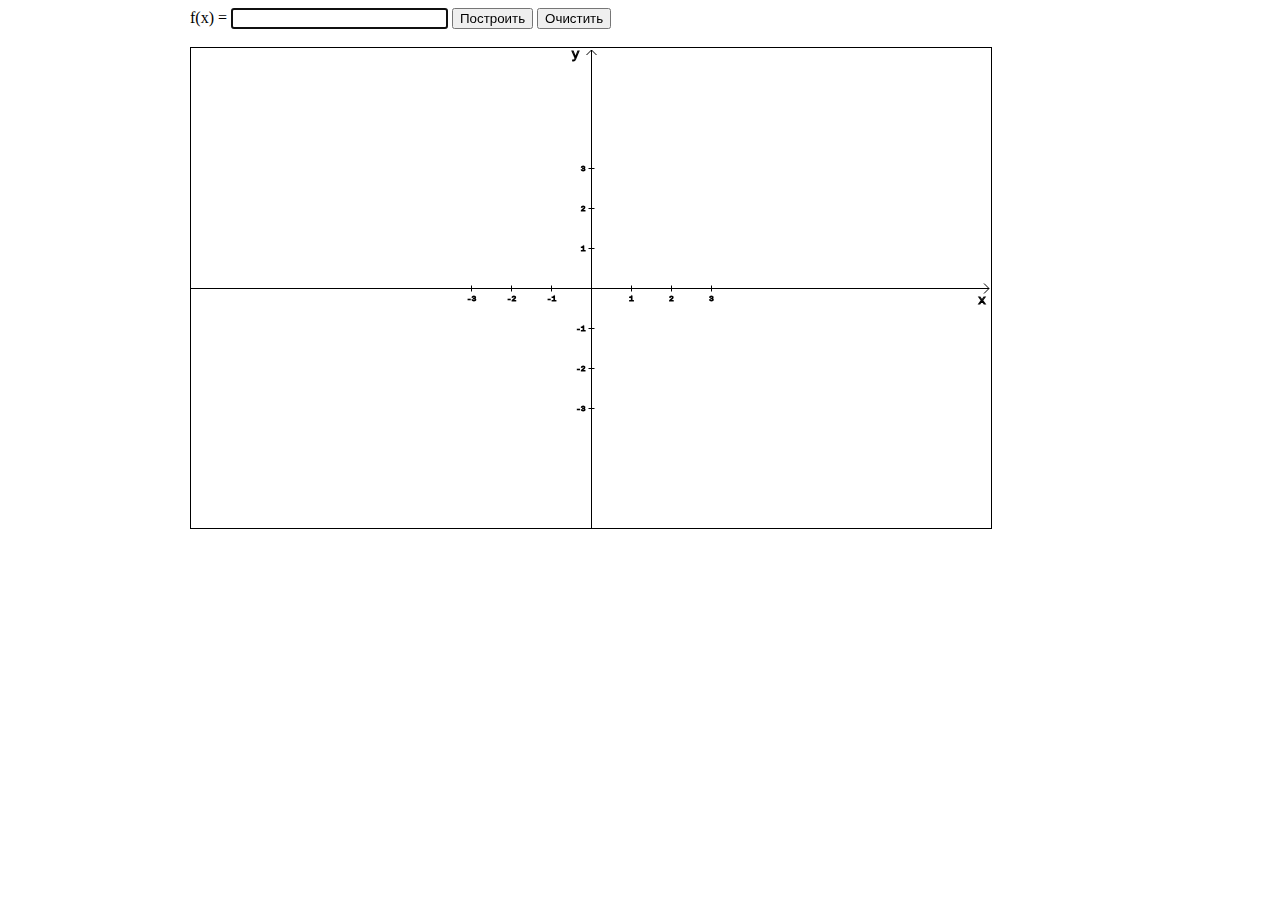
<file: index.html>
﻿<!DOCTYPE html>
<html>
	<head>
		<meta charset="utf-8">
		<title>Построение графиков функций</title>
		<script type="text/javascript" src="chart.js"></script>
		<script type="text/javascript">
			//javascript:alert(('cos(x)').replace(/([a-z]{2,}).*?/gi, 'Math.$1'););
			colors = ['maroon','green','olive','navy','purple','teal'];
			
			// Инициализация параметров
			function chartInit() {
				var func   = document.getElementsByName('func')[0];
				var color  = document.getElementsByName('color')[0];
				var canvas = document.getElementById('chart');
				func.value = '';
				func.focus();
				color.value = colors[0];
				color.style.color = colors[0];
				Chart.drawAxis(canvas);
				funcCount = 0;
			}
			
			// Отображение графика
			function draw(form) {
				var func  = form.func.value;
				var color = form.color.value;
				if ( func != '' ) {
					var context = Chart.context;
					context.font = 'normal 10pt Courier';
					context.strokeStyle = color;
					funcCount++;
					//context.strokeText(funcCount + '. f(x)=' + func, 0, funcCount * 12);
					Chart.drawChart(func, color);
					form.color.value = colors[funcCount % colors.length];
					form.color.style.color = colors[funcCount % colors.length];
				} else alert('Не введена функция');
				form.func.value = '';
				form.func.focus();
				return false;
			}
		</script>
	</head>
	<body onload="chartInit()">
	<div style=" width:900px; height: 500px; margin: 0 auto;">
		<form onsubmit="return draw(this)">
			f(x) = <input type="text" name="func" size="24">
			<select name="color" style="display:none; font-weight: bold" onchange="this.style.color = this.value">
				<option value="maroon" style="color: maroon">Красный</option>
				<option value="green" style="color: green">Зеленый</option>
				<option value="olive" style="color: olive">Желтый</option>
				<option value="navy" style="color: navy">Синий</option>
				<option value="purple" style="color: purple">Фиолетовый</option>
				<option value="teal" style="color: teal">Голубой</option>
			</select>
			<input type="submit" value="Построить">
			<input type="button" value="Очистить" onclick="if ( confirm('Очистить?') ) chartInit()">
		</form>
		<br>
		<canvas style=" border: 1px solid;" id="chart" width="800" height="480">HTML5 не поддерживается</canvas>
		</div>
	</body>
</html>
</file>
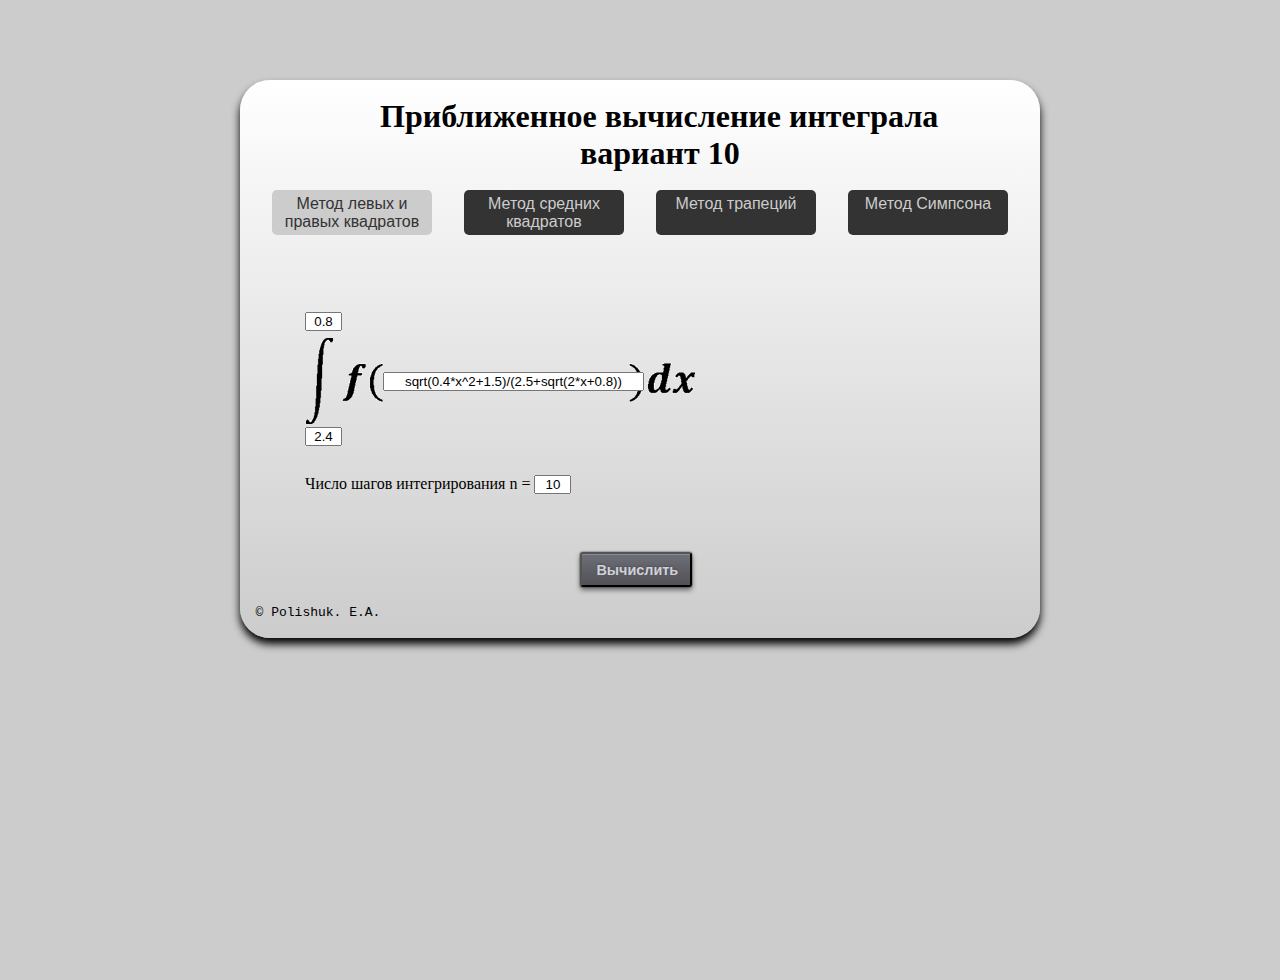
<file: lab2/index.html>
<!DOCTYPE html PUBLIC "-//W3C//DTD XHTML 1.0 Transitional//EN" "http://www.w3.org/TR/xhtml1/DTD/xhtml1-transitional.dtd">
<html xmlns="http://www.w3.org/1999/xhtml">
<head>
<meta http-equiv="Content-Type" content="text/html; charset=utf-8" />
<title>Приближенное вычисление интеграла</title>
<link href="script/style.css" rel="stylesheet" type="text/css" />
<link rel="icon" href="script/faviconL.ico" type="image/x-icon" />
<link rel="shortcut icon" href="script/favicon.ico" type="image/x-icon" />
<script type="text/javascript" src="script/script.js"></script>
<script type="text/javascript" src="script/jquery-1.11.1.js"></script>
</head>
<body>
	<form class="main" action="" onsubmit="return false">
		<br/><h1 class="h1">Приближенное вычисление интеграла<br/> &nbsp; &nbsp; &nbsp; &nbsp; &nbsp; &nbsp; &nbsp; &nbsp; &nbsp; &nbsp; &nbsp; &nbsp; &nbsp;вариант 10</h1><br/>
		<div class="square_left_right">Метод левых и правых квадратов</div>
		<div class="square_center">Метод средних квадратов</div>
		<div class="square_trapezoid">Метод трапеций</div>
		<div class="square_simpson">Метод Симпсона</div><br/><br/><br/><br/>
		<div id="start" class="input">
        	<div class="integral">
            	<input size="30" id="function" type="text" name="function" value="sqrt(0.4*x^2+1.5)/(2.5+sqrt(2*x+0.8))" />
                <input size="2" id="lin_a" type="text" name="lin_a" value="0.8" />
                <input size="2" id="lin_b" type="text" name="lin_b" value="2.4" />
                <br/>
                <div class="step">
                	<label for="step">Число шагов интегрирования n = </label>
                	<input type="text" name="step" id="step" value="10" size="2" />
                </div>
            </div>
            <div id="table1">
            </div>
        </div>
		<div class="input">
        	<div class="integral">
            	<input size="30" id="function" type="text" name="function2" value="sqrt(0.4*x^2+1.5)/(2.5+sqrt(2*x+0.8))" />
                <input size="2" id="lin_a" type="text" name="lin_a2" value="0.8" />
                <input size="2" id="lin_b" type="text" name="lin_b2" value="2.4" />
                <br/>
                <div class="step">
                	<label for="step">Число шагов интегрирования n = </label>
                	<input type="text" name="step2" id="step" value="10" size="2" />
                </div>
            </div>
            <div id="table2">
            </div>
        </div>
		<div class="input">
        	<div class="integral">
            	<input size="30" id="function" type="text" name="function3" value="cos(x^2 + 0.8)/(1.5 + sin(0.6*x +0.5))" />
                <input size="2" id="lin_a" type="text" name="lin_a3" value="0.4" />
                <input size="2" id="lin_b" type="text" name="lin_b3" value="1.2" />
                <br/>
                <div class="step">
                	<label for="step">Число шагов интегрирования n = </label>
                	<input type="text" name="step3" id="step" value="10" size="2" />
                </div>
            </div>
            <div id="table3">
            </div>
        </div>
		<div class="input">
        	<div class="integral">
            	<input size="30" id="function" type="text" name="function4" value="cos(x^2 + 0.8)/(1.5 + sin(0.6*x +0.5))" />
                <input size="2" id="lin_a" type="text" name="lin_a4" value="0.4" />
                <input size="2" id="lin_b" type="text" name="lin_b4" value="1.2" />
                <br/>
                <div class="step">
                	<label for="step">Число шагов интегрирования n = </label>
                	<input type="text" name="step4" id="step" value="10" size="2" />
                </div>
            </div>
             <div id="table4">
            </div>
        </div>
		<button id="button">Вычислить</button>
    	<br/><br/>
	<code>&nbsp;&nbsp;&copy; Polishuk. E.A.</code>
	<br/>
	<br/>
	</form>
    <div id="scrollup">
		<img src="script/up.png" class="up" alt="Прокрутить вверх" />
	</div>
</body>
</html>
</file>
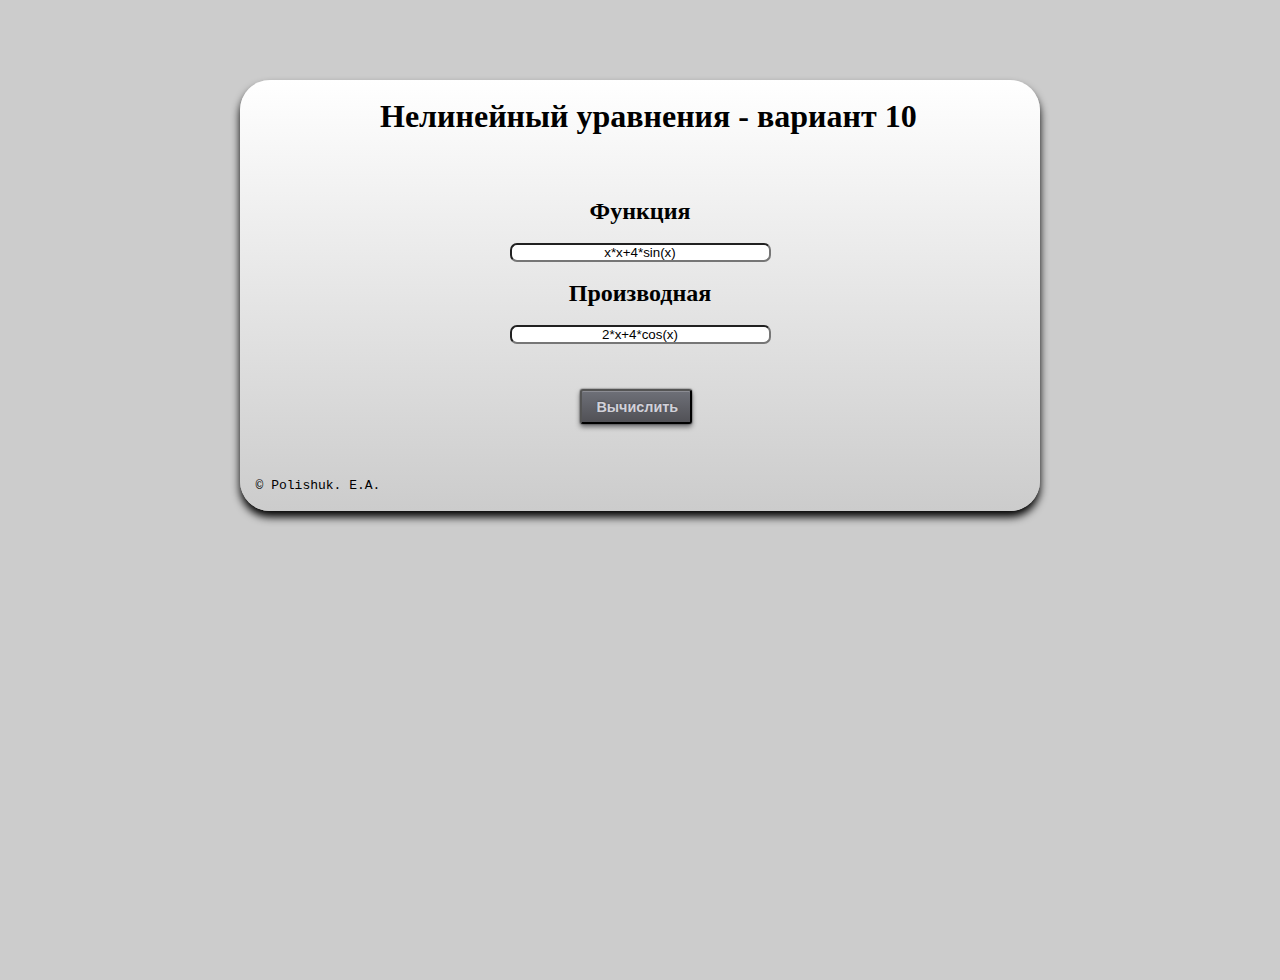
<file: lab4/index.html>
<!DOCTYPE html PUBLIC "-//W3C//DTD XHTML 1.0 Transitional//EN" "http://www.w3.org/TR/xhtml1/DTD/xhtml1-transitional.dtd">
<html xmlns="http://www.w3.org/1999/xhtml">
<head>
<meta http-equiv="Content-Type" content="text/html; charset=utf-8" />
<title>Нелинейный уравнения</title>
<link href="scripts/style.css" rel="stylesheet" type="text/css" />
<link rel="icon" href="scripts/faviconA.ico" type="image/x-icon">
<link rel="shortcut icon" href="scripts/faviconA.ico" type="image/x-icon"> 
<script type="text/javascript" src="scripts/jquery.js"></script>
<script type="text/javascript" src="scripts/jquery.flot.js"></script>
<script type="text/javascript" src="scripts/jquery.flot.navigate.js"></script>
<script type="text/javascript" src="scripts/script.js"></script>
</head>
<body>
	<div class="invisible"><div id="solution"></div><button id="button2" >Закрыть</button></div>
	<form class="main" action="" onsubmit="return false">
		<br/><h1>Нелинейный уравнения - вариант 10</h1><br/>
		<div id="input" class="input">
		<h2>Функция</h2><br/><input size="30" id="function" type="text" name="function" value="x*x+4*sin(x)" />
		<br/>		<br/>		
		<h2>Производная</h2><br/><input size="30" id="derivative" type="text" name="derivative" value="2*x+4*cos(x)" />
		</div>
		<button id="button">Вычислить</button>
        <div id="placeholder" style="width:500px;height:300px;"></div>
        <p id="hoverdata"><span id="x">Координаты мыши - 0</span>, <span id="y">0</span><span id="clickdata"></span></p>
    	<br/><br/><br/><br/>
		<code>&nbsp;&nbsp;&copy; Polishuk. E.A.</code>
		<br/>
		<br/>	
	</form>
</body>
</html>
<!--
	1.) x*x + 4*sin(x) = 0; -> 2*x+4*cos(x)
	2.) x*x*x - 3*x*x + 12*x - 9 = 0; -> 3*x*x - 6*x + 12
-->
</file>
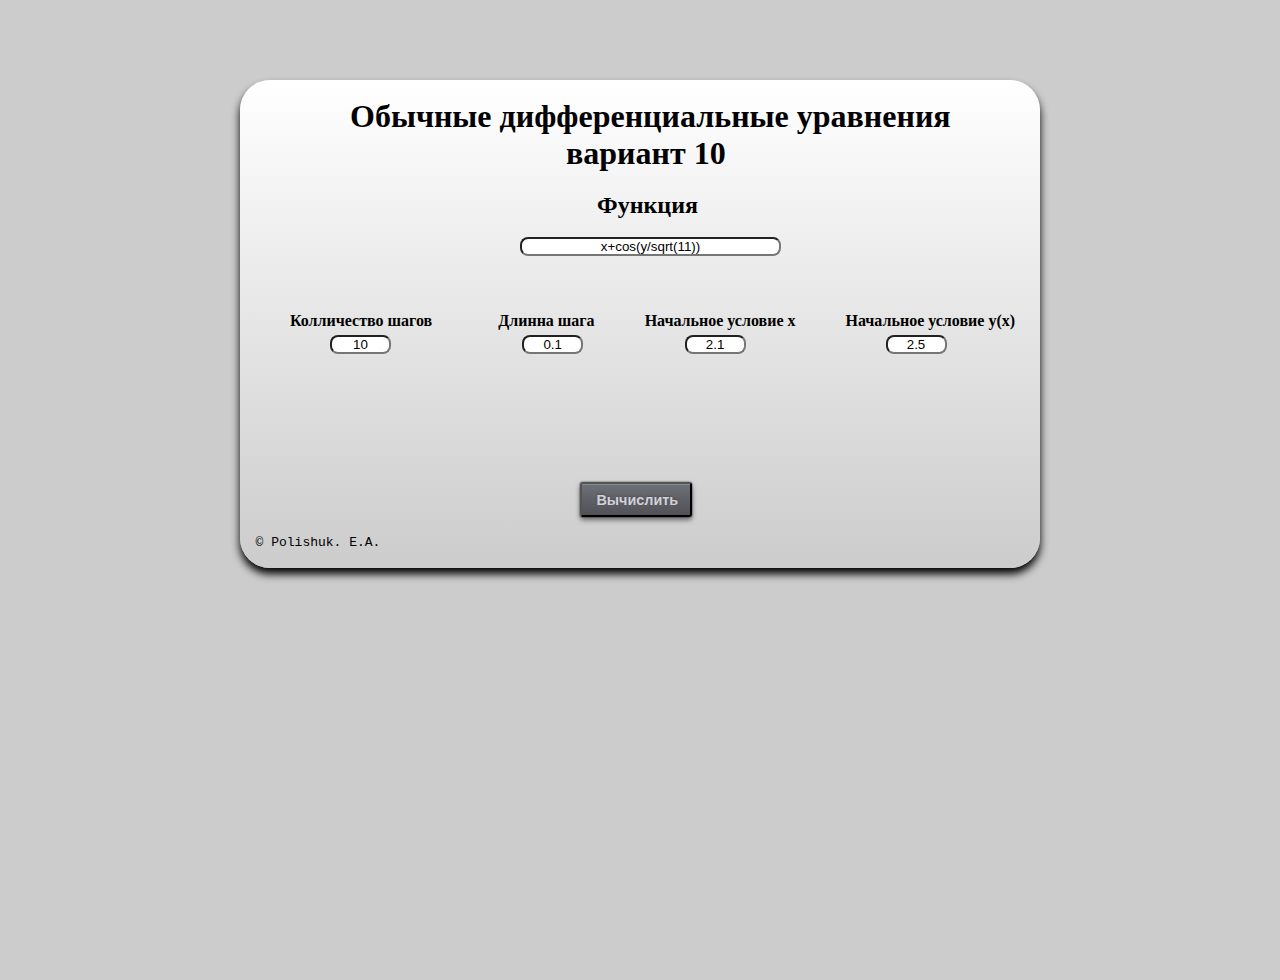
<file: lab5/index.html>
<!DOCTYPE html PUBLIC "-//W3C//DTD XHTML 1.0 Transitional//EN" "http://www.w3.org/TR/xhtml1/DTD/xhtml1-transitional.dtd">
<html xmlns="http://www.w3.org/1999/xhtml">
<head>
<meta http-equiv="Content-Type" content="text/html; charset=utf-8" />
<title>Обычные дифференциальные уравнения</title>
<link href="script/style.css" rel="stylesheet" type="text/css" />
<link rel="icon" href="script/favicon.ico" type="image/x-icon" />
<link rel="shortcut icon" href="script/favicon.ico" type="image/x-icon" />
<script type="text/javascript" src="script/script.js"></script>
<script type="text/javascript" src="script/jquery-1.11.1.js"></script>
</head>
<body>
	<form class="main" action="" onsubmit="return false">
		<br/>
        <h1 class="h1">
        	Обычные дифференциальные уравнения
            <br/>
        	&nbsp; &nbsp; &nbsp; &nbsp; &nbsp; &nbsp; &nbsp; &nbsp; &nbsp; &nbsp; &nbsp; &nbsp; &nbsp; &nbsp;вариант 10
        </h1>
		<div id="input">
			<h2>Функция</h2>
			<br/>
			<input size="30" class="id_input" id="function" type="text" name="function" value="x+cos(y/sqrt(11))" />
		</div>
		<div id="input2">
			<div class="content">
				<h4>Колличество шагов</h4>
				<input size="5" class="input_form" id="size" type="text" name="size" value="10" />
			</div>
			<div class="content">
				<h4> &nbsp;  &nbsp;  Длинна шага</h4>
				<input size="5" class="input_form" id="step" type="text" name="step" value="0.1" />
			</div>
			<div class="content">
				<h4>Начальное условие х</h4>
				<input size="5" class="input_form" id="begg_x" type="text" name="begg_x" value="2.1" />
			</div>
			<div class="content">
				<h4>Начальное условие y(х)</h4>
				<input size="5" class="input_form" id="begg_y" type="text" name="begg_y" value="2.5" />
			</div>
       </div>
        <div id="rez"></div>
        <div id="rez2"></div>
		<button id="button">Вычислить</button>
    	<br/>
        <br/>
		<code>&nbsp;&nbsp;&copy; Polishuk. E.A.</code>
		<br/>
		<br/>
	</form>
    <div id="scrollup">
		<img src="script/up.png" class="up" alt="Прокрутить вверх" />
	</div>
</body>
</html>
<!-- 
	1.) x(2.1), y(2.5),  h(0.1) ; x+cos(y/sqrt(11))
	2.) x(0.2), y(0.25), h(0.1) ; 0.127*(x*x+cos(0.6*x))+0.573*y
-->
</file>
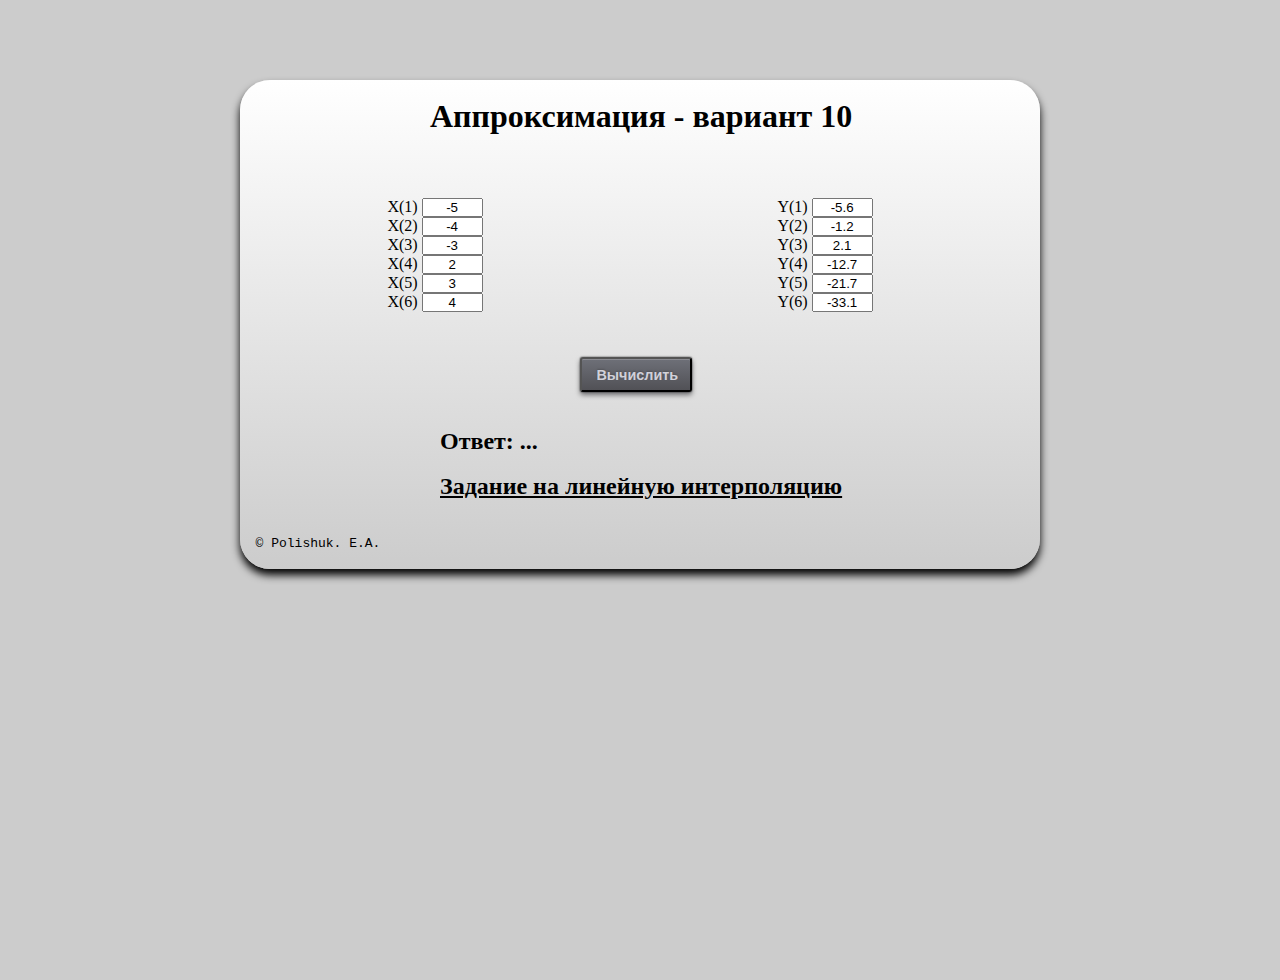
<file: lab1/aproxim.html>
<!DOCTYPE html PUBLIC "-//W3C//DTD XHTML 1.0 Transitional//EN" "http://www.w3.org/TR/xhtml1/DTD/xhtml1-transitional.dtd">
<html xmlns="http://www.w3.org/1999/xhtml">
<head>
<meta http-equiv="Content-Type" content="text/html; charset=utf-8" />
<title>Аппроксимация</title>
<link href="scripts/style.css" rel="stylesheet" type="text/css" />
<link rel="icon" href="scripts/faviconA.ico" type="image/x-icon">
<link rel="shortcut icon" href="scripts/faviconA.ico" type="image/x-icon"> 
<script type="text/javascript" src="scripts/jquery.js"></script>
<script type="text/javascript" src="scripts/jquery.flot.js"></script>
<script type="text/javascript" src="scripts/jquery.flot.navigate.js"></script>
<script type="text/javascript" src="scripts/math.js"></script>
<script type="text/javascript" src="scripts/script.js"></script>
</head>
<body>
	<form class="main" action="" onsubmit="return false">
		<br/><h1>Аппроксимация - вариант 10</h1><br/>
		<div id="input_x" class="input_x">
			<label for="x1">X(1)</label>
			<input size="5" id="x1" class="input" type="text" name="val_x" value="-5"/><br/>
    		<label for="x2">X(2)</label>
   			<input size="5" id="x2" class="input" type="text" name="val_x" value="-4"/><br/>
    		<label for="x3">X(3)</label>
    		<input size="5" id="x3" class="input" type="text" name="val_x" value="-3"/><br/>
    		<label for="x4">X(4)</label>
    		<input size="5" id="x4" class="input" type="text" name="val_x" value="2"/><br/>
    		<label for="x5">X(5)</label>
    		<input size="5" id="x5" class="input" type="text" name="val_x" value="3"/><br/>
    		<label for="x6">X(6)</label>
    		<input size="5" id="x6" class="input" type="text" name="val_x" value="4"/><br/>
    	</div>
    	<div class="input_y">
			<label for="y1">Y(1)</label>
			<input size="5" id="y1" class="input" type="text" name="val_y" value="-5.6"/><br/>
    		<label for="y2">Y(2)</label>
   			<input size="5" id="y2" class="input" type="text" name="val_y" value="-1.2"/><br/>
    		<label for="y3">Y(3)</label>
    		<input size="5" id="y3" class="input" type="text" name="val_y" value="2.1"/><br/>
    		<label for="y4">Y(4)</label>
    		<input size="5" id="y4" class="input" type="text" name="val_y" value="-12.7"/><br/>
    		<label for="y5">Y(5)</label>
    		<input size="5" id="y5" class="input" type="text" name="val_y" value="-21.7"/><br/>
    		<label for="y6">Y(6)</label>
    		<input size="5" id="y6" class="input" type="text" name="val_y" value="-33.1"/><br/>
		</div>
		<button id="button">Вычислить</button>
        <div id="placeholder" style="width:500px;height:300px;"></div>
        <p id="hoverdata"><span id="x">Координаты мыши - 0</span>, <span id="y">0</span><span id="clickdata"></span></p>
    	<br/><br/><br/><h2>Ответ: ...</h2><br/><h2><a href="lin_inter.html">Задание на линейную интерполяцию</a></h2><br/><br/>
		<code>&nbsp;&nbsp;&copy; Polishuk. E.A.</code>
		<br/>
		<br/>	
	</form>
</body>
</html>
<!-- quadratic fit {-5,-5.6},{-4,-1.2},{-3,2.1},{2,-12.7},{3,-21.7},{4,-33.1} -->
</file>
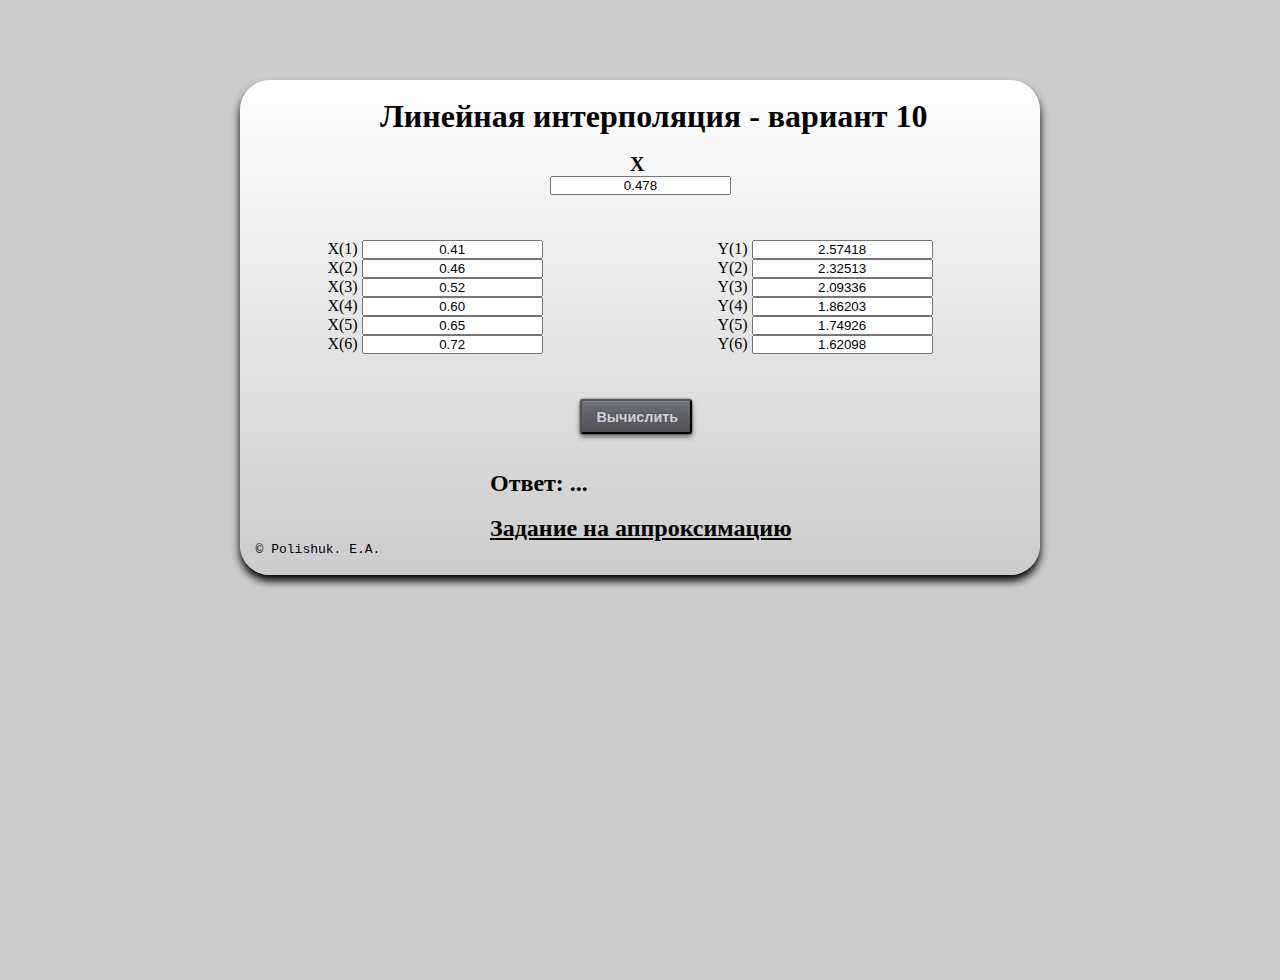
<file: lab1/lin_inter.html>
<!DOCTYPE html PUBLIC "-//W3C//DTD XHTML 1.0 Transitional//EN" "http://www.w3.org/TR/xhtml1/DTD/xhtml1-transitional.dtd">
<html xmlns="http://www.w3.org/1999/xhtml">
<head>
<meta http-equiv="Content-Type" content="text/html; charset=utf-8" />
<title>Линейная интерполяция</title>
<link href="scripts/style.css" rel="stylesheet" type="text/css" />
<link rel="icon" href="scripts/faviconL.ico" type="image/x-icon">
<link rel="shortcut icon" href="scripts/faviconL.ico" type="image/x-icon"> 
<script type="text/javascript" src="scripts/script_lin.js"></script>
</head>
<body>
	<form class="main" action="" onsubmit="return false">
		<br/><h1 class="h1">Линейная интерполяция - вариант 10</h1><br/>
		<label id="label_x" for="x">X</label><br/>
		<input id="x" class="input" type="text" name="param" value="0.478"/><br/>
		<div id="input_x" class="input_x">
			<label for="x1">X(1)</label>
			<input id="x1" class="input" type="text" name="val_x" value="0.41"/><br/>
    		<label for="x2">X(2)</label>
   			<input id="x2" class="input" type="text" name="val_x" value="0.46"/><br/>
    		<label for="x3">X(3)</label>
    		<input id="x3" class="input" type="text" name="val_x" value="0.52"/><br/>
    		<label for="x4">X(4)</label>
    		<input id="x4" class="input" type="text" name="val_x" value="0.60"/><br/>
    		<label for="x5">X(5)</label>
    		<input id="x5" class="input" type="text" name="val_x" value="0.65"/><br/>
    		<label for="x6">X(6)</label>
    		<input id="x6" class="input" type="text" name="val_x" value="0.72"/><br/>
    	</div>
    	<div class="input_y">
			<label for="y1">Y(1)</label>
			<input id="y1" class="input" type="text" name="val_y" value="2.57418"/><br/>
    		<label for="y2">Y(2)</label>
   			<input id="y2" class="input" type="text" name="val_y" value="2.32513"/><br/>
    		<label for="y3">Y(3)</label>
    		<input id="y3" class="input" type="text" name="val_y" value="2.09336"/><br/>
    		<label for="y4">Y(4)</label>
    		<input id="y4" class="input" type="text" name="val_y" value="1.86203"/><br/>
    		<label for="y5">Y(5)</label>
    		<input id="y5" class="input" type="text" name="val_y" value="1.74926"/><br/>
    		<label for="y6">Y(6)</label>
    		<input id="y6" class="input" type="text" name="val_y" value="1.62098"/><br/>
		</div>
		<button id="button">Вычислить</button>
    	<br/>
		<br/>
		<br/>
		<h2 class="h2">Ответ: ...</h2>
		<br/>
		<h2 class="h2">
			<a href="aproxim.html">Задание на аппроксимацию</a>
		</h2>
		<code>&nbsp;&nbsp;&copy; Polishuk. E.A.</code>
		<br/>
		<br/>		
	</form>
</body>
</html>
</file>
<file: lab2/script/style.css>
@charset "utf-8";
	*	{
	margin:0;
	padding:0;
	}
    body, html	{
	width: 100%;
	height: 100%;
	}
    body	{
	background:#CCC;
	}
	.main	{
	box-shadow: 0px 6px 9px #000000;
	border-radius:30px;
	background:#EDFBFC;
 	background: linear-gradient(to top, #CCC, #FFF);
	margin:80px auto;
	position:relative;
	display:block;
	width:800px;
	}
	.input	{
	margin:45px;
	text-align:center;
	position:relative;
	display:none;
	width:600px;
	min-height:200px;
	float:left;
	}
	h1	{
	margin-left:190px;
	}
	h2	{
	margin-left:200px;
	}
	#x	{
	margin-left:310px;
	}
	#label_x	{
	margin-left:390px;
	font-weight:bold;
	font-size:20px;
	}
	#placeholder {
		display:none;
		margin-left:150px;
	}
	#hoverdata {
		display:none;
		margin-left:-137px;
	}
	#button {
	margin-left:340px;
	width:112px;
	height:35px;
    position: relative;
    display: inline-block;
    font-size: 90%;
    font-weight: 700;
    color: rgb(209,209,217);
    text-decoration: none;
    text-shadow: 0 -1px 2px rgba(0,0,0,.2);
    padding: .5em 1em;
    outline: none;
    border-radius: 3px;
    background: linear-gradient(rgb(110,112,120), rgb(81,81,86)) rgb(110,112,120);
    box-shadow:
    0 1px rgba(255,255,255,.2) inset,
    0 3px 5px rgba(0,1,6,.5),
    0 0 1px 1px rgba(0,1,6,.2);
    transition: .2s ease-in-out;
	}
	#button:hover:not(:active) {
  	background: linear-gradient(rgb(126,126,134), rgb(70,71,76)) rgb(126,126,134);
	}
	#button:active {
  	top: 1px;
  	background: linear-gradient(rgb(76,77,82), rgb(56,57,62)) rgb(76,77,82);
  	box-shadow:
   	0 0 1px rgba(0,0,0,.5) inset,
    0 2px 3px rgba(0,0,0,.5) inset,
    0 1px 1px rgba(255,255,255,.1);
	}
	.h1	{
	margin-left:140px;
	}
	.h2	{
	margin-left:250px;
	}
	a {
    color: black; /* Цвет ссылок */
    }
    a:hover {
	text-decoration:none;
    color: #666; /* Цвет посещенных ссылок */
    }
    a:active {
	text-decoration:underline;
    color: black; /* Цвет активных ссылок */
    }
	.square_left_right, .square_center, .square_trapezoid, .square_simpson {
		border-radius:5px;
		color: #CCC;
		padding:5px;
		text-align: center;
		width:150px;
		height:35px;
		position:relative;
		background:#333333;
		float:left;
		margin-left:32px;
		transition: .1s ease-in-out;
		font-family: "Trebuchet MS", Arial, Helvetica, sans-serif;
	}
	.square_left_right:hover, .square_center:hover, .square_trapezoid:hover, .square_simpson:hover {
		cursor:pointer;
		color:#333;
		background: #CCC;
		transition: .1s ease-in-out;
		transform:scale(0.95,0.95);
	}
	.square_left_right:active, .square_center:active, .square_trapezoid:active, .square_simpson:active {
		transform:scale(0.9,0.9);
		transition: .1s ease-in-out;
	}
	.square_left_right{
		color:#333;
		background: #CCC;
	}
	#start {
		display: block;
	}
	.integral
	{
		position:absolute;
		width:550px;
		height:250px;
		background:url(integral.gif);
		background-repeat:no-repeat;
	}
	#function 
	{
		text-align:center;
		position:absolute;
		display:block;
		margin-top:65px;
		margin-left:98px;
	}
	#lin_a, #lin_b
	{
		text-align:center;
		position:absolute;
		display:block;
	}
	#lin_a 
	{
		margin-top:5px;
		margin-left:20px;
	}
	#lin_b 
	{
		margin-top:120px;
		margin-left:20px;
	}
	.step
	{
		position:absolute;
		margin-left:20px;
		margin-top:150px;
	}
	#step
	{
		text-align:center;
	}
	#scrollup {
	-webkit-box-shadow: 0px 6px 9px #000000;
	-moz-box-shadow: 0px 2px 3px #000000;
	position: fixed; /* фиксированная позиция */
	opacity: 0.8; /* прозрачность */
	padding: 15px 10px 10px; /* отступы */
	background: #aaa;
	border-radius: 5px; /* скругление углов */
	-webkit-border-radius: 5px;
	-moz-border-radius: 5px;
	left: 10px; /* отступ слева */
	bottom: 10px; /* отступ снизу */
	display: none; /* спрятать блок */
	cursor: pointer;
	z-index:4;
	}
	#table1,#table2,#table3,#table4  {
		display:none;
		margin-left:180px;
		margin-top:200px;
		position: relative;
		min-height:300px;
		}
	td
	{
		padding:10px;
		border:2px solid;
	}
</file>
<file: lab4/scripts/style.css>
@charset "utf-8";
	*	{
	margin:0;
	padding:0;
	}
    body, html	{
	width: 100%;
	height: 100%;
	}
    body	{
	background:#CCC;
	}
	.main	{
	box-shadow: 0px 6px 9px #000000;
	border-radius:30px;
	background:#EDFBFC;
 	background: linear-gradient(to top, #CCC, #FFF);
	margin:80px auto;
	position:relative;
	display:block;
	width:800px;
	}
	.input	{
	margin:45px;
	margin-left:250px;
	text-align:center;
	position:relative;
	display:block;
	width:300px;
	float:left;
	}
	.input	{
	text-align:center;
	}
	h1	{
	margin-left:140px;
	}
	h2	{
	margin-left:0px;
	}
	#x	{
	margin-left:310px;
	}
	#label_x	{
	margin-left:390px;
	font-weight:bold;
	font-size:20px;
	}
	#placeholder {
		display:none;
		margin-left:150px;
	}
	#hoverdata {
		display:none;
		margin-left:-137px;
	}
	#button {
	margin-left:340px;
	width:112px;
	height:35px;
    position: relative;
    display: inline-block;
    font-size: 90%;
    font-weight: 700;
    color: rgb(209,209,217);
    text-decoration: none;
    text-shadow: 0 -1px 2px rgba(0,0,0,.2);
    padding: .5em 1em;
    outline: none;
    border-radius: 3px;
    background: linear-gradient(rgb(110,112,120), rgb(81,81,86)) rgb(110,112,120);
    box-shadow:
    0 1px rgba(255,255,255,.2) inset,
    0 3px 5px rgba(0,1,6,.5),
    0 0 1px 1px rgba(0,1,6,.2);
    transition: .2s ease-in-out;
	}
	#button:hover:not(:active) {
  	background: linear-gradient(rgb(126,126,134), rgb(70,71,76)) rgb(126,126,134);
	}
	#button:active {
  	top: 1px;
  	background: linear-gradient(rgb(76,77,82), rgb(56,57,62)) rgb(76,77,82);
  	box-shadow:
   	0 0 1px rgba(0,0,0,.5) inset,
    0 2px 3px rgba(0,0,0,.5) inset,
    0 1px 1px rgba(255,255,255,.1);
	}
	#button2 {
	opacity:1.0;
	margin-top:40px;
	margin-left:155px;
	width:112px;
	height:35px;
    position: relative;
    display: inline-block;
    font-size: 90%;
    font-weight: 700;
    color: rgb(209,209,217);
    text-decoration: none;
    text-shadow: 0 -1px 2px rgba(0,0,0,.2);
    padding: .5em 1em;
    outline: none;
    border-radius: 3px;
    background: linear-gradient(rgb(110,112,120), rgb(81,81,86)) rgb(110,112,120);
    box-shadow:
    0 1px rgba(255,255,255,.2) inset,
    0 3px 5px rgba(0,1,6,.5),
    0 0 1px 1px rgba(0,1,6,.2);
    transition: .2s ease-in-out;
	}
	#button2:hover:not(:active) {
  	background: linear-gradient(rgb(126,126,134), rgb(70,71,76)) rgb(126,126,134);
	}
	#button2:active {
  	top: 1px;
  	background: linear-gradient(rgb(76,77,82), rgb(56,57,62)) rgb(76,77,82);
  	box-shadow:
   	0 0 1px rgba(0,0,0,.5) inset,
    0 2px 3px rgba(0,0,0,.5) inset,
    0 1px 1px rgba(255,255,255,.1);
	}
	.h1	{
	margin-left:140px;
	}
	.h2	{
	margin-left:250px;
	}
	.invisible{
	border-radius: 10px;
	display: none;
	z-index:2;
	position:fixed;
	margin-left:35%;
	margin-top:5%;
	width: 450px;
	height: 300px;
	background: black;
	opacity: 0.85;
	}
	a {
    color: black; /* Цвет ссылок */
    }
    a:hover {
	text-decoration:none;
    color: #666; /* Цвет посещенных ссылок */
    }
    a:active {
	text-decoration:underline;
    color: black; /* Цвет активных ссылок */
    }
	input {
	text-align:center;
	border-radius: 7px;
	}
</file>
<file: lab5/script/style.css>
@charset "utf-8";
	*	{
	margin:0;
	padding:0;
	}
    body, html	{
	width: 100%;
	height: 100%;
	}
    body	{
	background:#CCC;
	}
	.main	{
	box-shadow: 0px 6px 9px #000000;
	border-radius:30px;
	background:#EDFBFC;
 	background: linear-gradient(to top, #CCC, #FFF);
	margin:80px auto;
	position:relative;
	display:block;
	width:800px;
	}
	#button {
	margin-top:70px;
	margin-left:340px;
	width:112px;
	height:35px;
    position: relative;
    display: inline-block;
    font-size: 90%;
    font-weight: 700;
    color: rgb(209,209,217);
    text-decoration: none;
    text-shadow: 0 -1px 2px rgba(0,0,0,.2);
    padding: .5em 1em;
    outline: none;
    border-radius: 3px;
    background: linear-gradient(rgb(110,112,120), rgb(81,81,86)) rgb(110,112,120);
    box-shadow:
    0 1px rgba(255,255,255,.2) inset,
    0 3px 5px rgba(0,1,6,.5),
    0 0 1px 1px rgba(0,1,6,.2);
    transition: .2s ease-in-out;
	}
	#button:hover:not(:active) {
  	background: linear-gradient(rgb(126,126,134), rgb(70,71,76)) rgb(126,126,134);
	}
	#button:active {
  	top: 1px;
  	background: linear-gradient(rgb(76,77,82), rgb(56,57,62)) rgb(76,77,82);
  	box-shadow:
   	0 0 1px rgba(0,0,0,.5) inset,
    0 2px 3px rgba(0,0,0,.5) inset,
    0 1px 1px rgba(255,255,255,.1);
	}
	.h1	{
	margin-left:110px;
	}
	#scrollup {
	-webkit-box-shadow: 0px 6px 9px #000000;
	-moz-box-shadow: 0px 2px 3px #000000;
	position: fixed; /* фиксированная позиция */
	opacity: 0.8; /* прозрачность */
	padding: 15px 10px 10px; /* отступы */
	background: #aaa;
	border-radius: 5px; /* скругление углов */
	-webkit-border-radius: 5px;
	-moz-border-radius: 5px;
	left: 10px; /* отступ слева */
	bottom: 10px; /* отступ снизу */
	display: none; /* спрятать блок */
	cursor: pointer;
	z-index:4;
	}
	#input, #input2	{
		margin-top: 20px;
		height: 100px;
		width:255px;
		text-align:center;
		margin-left:280px;
	}
	#input2
	 {
		margin-left:0px;
		width:inherit;
	 }
	.input_form {
		text-align:center;
		display:block;
		position: relative;
		margin-left:40px;
		margin-top:5px;
		float: left;
		border-radius: 8px;
	}
	input {
		text-align:center;
		display:block;
		position: relative;
		float: left;
		border-radius: 8px;
	}
	.h2	{
		display:block;
		width:20px;
		height:30px;
		float:left;
		margin-left:300px;
		margin-top:50px;
	}
	#rez, #rez2
	{
		text-align:center;
		padding:10px;
		margin-left:60px;
		position:relative;
		display: none;
		min-width:250px;
		min-height:180px;
		float:left;
	}
	#rez2
	{
		margin-left:50px;
	}
	.content
	{
		float: left;
		margin-left: 50px;
	}
	#scrollup {
	-webkit-box-shadow: 0px 6px 9px #000000;
	-moz-box-shadow: 0px 2px 3px #000000;
	position: fixed; /* фиксированная позиция */
	opacity: 0.8; /* прозрачность */
	padding: 15px 10px 10px; /* отступы */
	background: #aaa;
	border-radius: 5px; /* скругление углов */
	-webkit-border-radius: 5px;
	-moz-border-radius: 5px;
	left: 10px; /* отступ слева */
	bottom: 10px; /* отступ снизу */
	display: none; /* спрятать блок */
	cursor: pointer;
	z-index:4;
	}
</file>
<file: lab1/scripts/style.css>
@charset "utf-8";
	*	{
	margin:0;
	padding:0;
	}
    body, html	{
	width: 100%;
	height: 100%;
	}
    body	{
	background:#CCC;
	}
	.main	{
	box-shadow: 0px 6px 9px #000000;
	border-radius:30px;
	background:#EDFBFC;
 	background: linear-gradient(to top, #CCC, #FFF);
	margin:80px auto;
	position:relative;
	display:block;
	width:800px;
	}
	.input_x, .input_y	{
	margin:45px;
	text-align:center;
	position:relative;
	display:block;
	width:300px;
	float:left;
	}
	.input	{
	text-align:center;
	}
	h1	{
	margin-left:190px;
	}
	h2	{
	margin-left:200px;
	}
	#x	{
	margin-left:310px;
	}
	#label_x	{
	margin-left:390px;
	font-weight:bold;
	font-size:20px;
	}
	#placeholder {
		display:none;
		margin-left:150px;
	}
	#hoverdata {
		display:none;
		margin-left:-137px;
	}
	#button {
	margin-left:340px;
	width:112px;
	height:35px;
    position: relative;
    display: inline-block;
    font-size: 90%;
    font-weight: 700;
    color: rgb(209,209,217);
    text-decoration: none;
    text-shadow: 0 -1px 2px rgba(0,0,0,.2);
    padding: .5em 1em;
    outline: none;
    border-radius: 3px;
    background: linear-gradient(rgb(110,112,120), rgb(81,81,86)) rgb(110,112,120);
    box-shadow:
    0 1px rgba(255,255,255,.2) inset,
    0 3px 5px rgba(0,1,6,.5),
    0 0 1px 1px rgba(0,1,6,.2);
    transition: .2s ease-in-out;
	}
	#button:hover:not(:active) {
  	background: linear-gradient(rgb(126,126,134), rgb(70,71,76)) rgb(126,126,134);
	}
	#button:active {
  	top: 1px;
  	background: linear-gradient(rgb(76,77,82), rgb(56,57,62)) rgb(76,77,82);
  	box-shadow:
   	0 0 1px rgba(0,0,0,.5) inset,
    0 2px 3px rgba(0,0,0,.5) inset,
    0 1px 1px rgba(255,255,255,.1);
	}
	.h1	{
	margin-left:140px;
	}
	.h2	{
	margin-left:250px;
	}
	a {
    color: black; /* Цвет ссылок */
    }
    a:hover {
	text-decoration:none;
    color: #666; /* Цвет посещенных ссылок */
    }
    a:active {
	text-decoration:underline;
    color: black; /* Цвет активных ссылок */
    }
</file>
